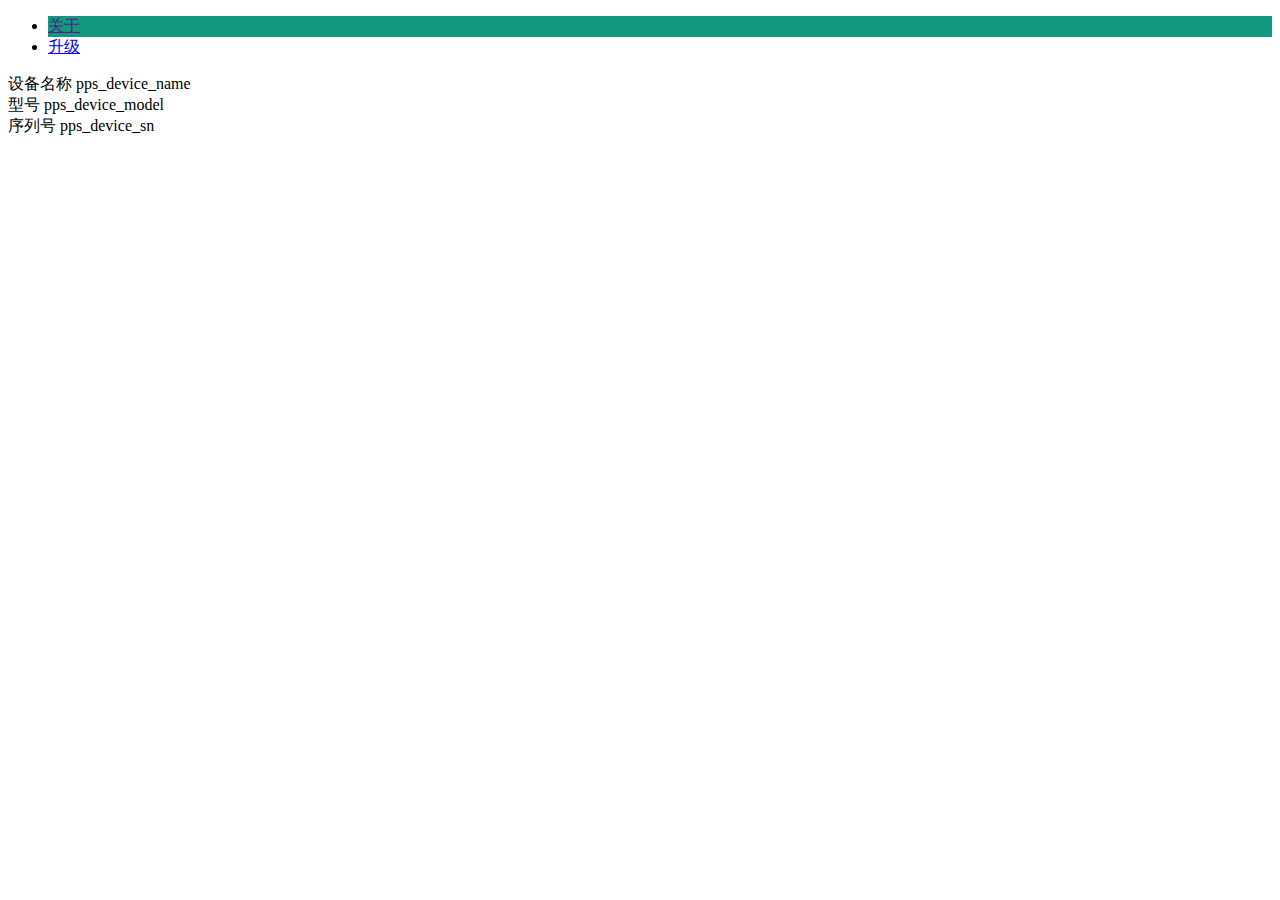
<file: _app.tar.gz.extracted/_0.extracted/home/www/index.html>
<!DOCTYPE html>
<html>
	<head>
		<meta charset="UTF-8">
		<title></title>
		<!--<link rel="stylesheet" href="new_file.css" />-->
		<style>
			pps_index_style
		</style>
	</head>
	<body>
		<div class="content clearfix">
			<ul>
				<li id="about" style="background: #12987F;"><a href="">关于</a></li>
				<li id="upg"><a href="flash/upgrade/release_package">升级</a></li>
			</ul>
			<!--设备信息-->
			<div class="right eq_info">
				<div class="info">
					<span>设备名称</span>
					<span>pps_device_name</span>
				</div>
				<div class="info">
					<span>型号</span>
					<span>pps_device_model</span>
				</div>
				<div class="info">
					<span>序列号</span>
					<span>pps_device_sn</span>
				</div>
			</div>
			<!--关于-->
			
		</div>
		
	</body>
</html>
<script type="text/javascript">

(function(){
    var xmlhttp;
    function myRequest(method, address, params, fn) {
        if(window.XMLHttpRequest) {
            xmlhttp = new XMLHttpRequest();
        } else {
            xmlhttp = new ActiveXObject("Microsoft.XMLHTTP");
        }

        if(method == "get" || method == "GET") {
            address = address + "?" + params;
        }

        xmlhttp.open(method, address, true);

        if(method == "GET" || method == "get") {
            xmlhttp.send();
        } else {
            xmlhttp.setRequestHeader("Content-type", "application/x-www-form-urlencoded");
            xmlhttp.send(params);
        }

        xmlhttp.onreadystatechange = function() {
            if(xmlhttp.readyState == 4 && xmlhttp.status == 200) {
                fn(xmlhttp.responseText);
            }
        }

    };
    
    //
    var curl,params
    	
    	//点击关于
	    var about = document.getElementById("about");

		about.onclick = function(){
			var name = document.getElementById("name")
			var model = document.getElementById("model")
			var num = document.getElementById("num")
			
			//myRequest('post',curl,params,function(res){
				name.innerText="12344"
				model.innerText="12344"
				num.innerText="12344"
			//})
		}
		
       
	})();

</script>
</file>
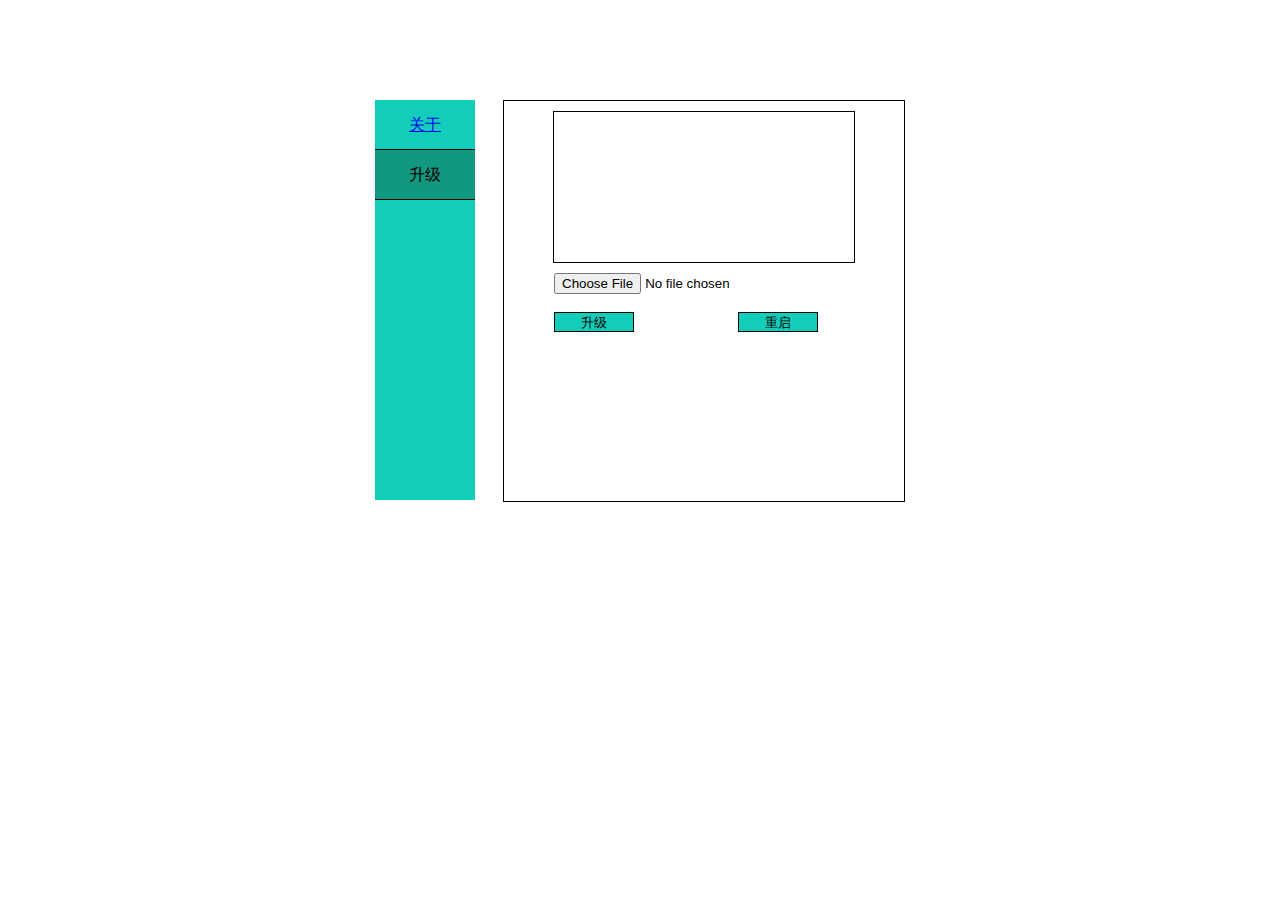
<file: _app.tar.gz.extracted/_0.extracted/home/www/upgrade.html>
<!DOCTYPE html>
<html>
	<head>
		<meta charset="UTF-8">
		<title></title>
		<link rel="stylesheet" href="new_file.css" />
		<style>
			pps_index_style
		</style>
	</head>
	<body>
		<div class="content clearfix">
			<ul>
				<li id="about"><a href="http://www.baidu.com">关于</a></li>
				<li id="upg"  style="background: #12987F;><a href="">升级</a></li>
			</ul>
			
			<!--关于-->
			<div class="right firInfo">
				<!--固件信息-->
				<div class="fir_info">
					
				</div>
				<form id="formid" method="POST" action="/flash/upgrade/release_package"   enctype="multipart/form-data">
					<input style="margin-left: 50px;" type="file" name="file" /> <br/><br />
					<input id="upgrade" class="btn" type="button" value="升级" />
					<input id="reset" class="btn" type="button" value="重启" />
				</form>
			</div>
		</div>
		<!--升级-->
		<div class="right p_a dis_n">
			<div class="info">
				<span>发送进度</span>
				<progress></progress>
			</div>
			<div class="info">
				<span>升级进度</span>
				<progress id="upgVal" value="0" max="100"></progress>
				<i id="uV">0</i>
			</div>
			<div class="info">
				<span>是否重启</span>
				<input type="button" value="是" disabled="disabled"/>
				<input type="button" value="否" disabled="disabled"/>
				<div id="delete">X</div>
			</div>
		</div>
		<!--重启-->
		<div class="right p_a dis_n">
			<div class="info">
				<span>是否重启</span>
				<input type="button" value="是" />
				<input type="button" value="否" />
				<div id="delete1">X</div>
			</div>
		</div>
	</body>
</html>
<script type="text/javascript">
	
(function(){
	var xmlhttp;
    function myRequest(method, address, params, fn) {
        if(window.XMLHttpRequest) {
            xmlhttp = new XMLHttpRequest();
        } else {
            xmlhttp = new ActiveXObject("Microsoft.XMLHTTP");
        }

        if(method == "get" || method == "GET") {
            address = address + "?" + params;
        }

        xmlhttp.open(method, address, true);

        if(method == "GET" || method == "get") {
            xmlhttp.send();
        } else {
            xmlhttp.setRequestHeader("Content-type", "application/x-www-form-urlencoded");
            xmlhttp.send(params);
        }

        xmlhttp.onreadystatechange = function() {
            if(xmlhttp.readyState == 4 && xmlhttp.status == 200) {
                fn(xmlhttp.responseText);
            }
        }

    };
    
    
    
    
    	
    	//点击关于
	    var about = document.getElementById("about");
	    var eq_info = document.getElementsByClassName("eq_info")[0];
	    var firInfo = document.getElementsByClassName("firInfo")[0];
	    var upg = document.getElementById("upg");
		//点击升级
		

		//点击升级里边的升级
		var upgrade = document.getElementById("upgrade");
	    var p_a = document.getElementsByClassName("p_a")[0];
		upgrade.onclick = function(){
			document.getElementById("formid").submit();
			p_a.style.display = "block"
			var aaa = window.location.hash;
			var cu = aaa + "/flash/upgrade/release_package";
			myRequest('get',cu,function(res){
				var data = eval('('+res+')');
				var code = data.resultCode;
				if(code == "200"){
					var upgVal = document.getElementById("upgVal")
				    var uV = document.getElementById("uV")
				    
				    var curl = aaa + "/flash/upgrade/percent";
					myRequest('get',curl,function(res){
				    	var data = eval('('+res+')')
				    	data = data.precent
				    	if(data<0){
				    		data = 0;
				    	}
				    	upgVal.value = data;
				    	uV.innerText = data + "%";
				    })
				}
			})
			
			var upgVal = document.getElementById("upgVal")
		    var uV = document.getElementById("uV")
		    
		    curl = aaa + "/flash/upgrade/percent";
			myRequest('get',curl,function(res){
		    	var data = eval('('+res+')')
		    	data = data.DATA
		    	if(data<0){
		    		data = 0;
		    	}
		    	upgVal.value = data;
		    	uV.innerText = data + "%";
		    })
		}
       //点击X
       var del = document.getElementById("delete");
       var del1 = document.getElementById("delete1");
       del.onclick = function(){
       		p_a.style.display = "none"
       }
       del1.onclick = function(){
       		res.style.display = "none"
       }
       //点击重启
       var resBtn = document.getElementById("reset");
       var res = document.getElementsByClassName("p_a")[1];
       resBtn.onclick = function(){
       		res.style.display = "block"
       }
})();

</script>
</file>
<file: _app.tar.gz.extracted/_0.extracted/home/www/new_file.css>
*{padding: 0;margin: 0;}
.content{width: 530px;margin:100px auto;}
/*清浮动*/
.clearfix:after{clear: both;content: ".";display: block;font-size: 0;visibility: hidden;height: 0;_zoom:1;}
ul{list-style: none;width: 100px;height: 400px;float: left;background: #11CDBA;}
ul li{width: 100%;text-align: center;line-height: 49px;height: 49px;border-bottom: 1px solid black;}
ul li:hover,.btn:hover,#delete:hover,#delete1:hover{cursor: pointer;	}
.right{border: 1px solid black;width: 400px;height: 400px;float: right;}
/*设备信息*/
.dis_n{display: none;}
.info{margin: 20px 0 20px 50px;}
.info span{display: inline-block;width: 100px;}
/*关于*/
/*固件信息*/
.fir_info{width: 300px;height: 150px;border: 1px solid black;margin: 10px auto;}
.btn{display: inline-block;text-align: center;width: 80px;height: 20px;line-height: 20px;border: 1px solid black;margin: 0 50px;background:#11CDBA;}
.p_a{position: absolute;height: 200px;top: 0;left: 0;right: 0;bottom: 0;margin: auto;background: #fff;}
#delete,#delete1{width: 15px;height: 15px;text-align: center;line-height: 15px;border: 1px solid black;border-radius: 50%;position: absolute;right: 10px;bottom: 10px;}
</file>
